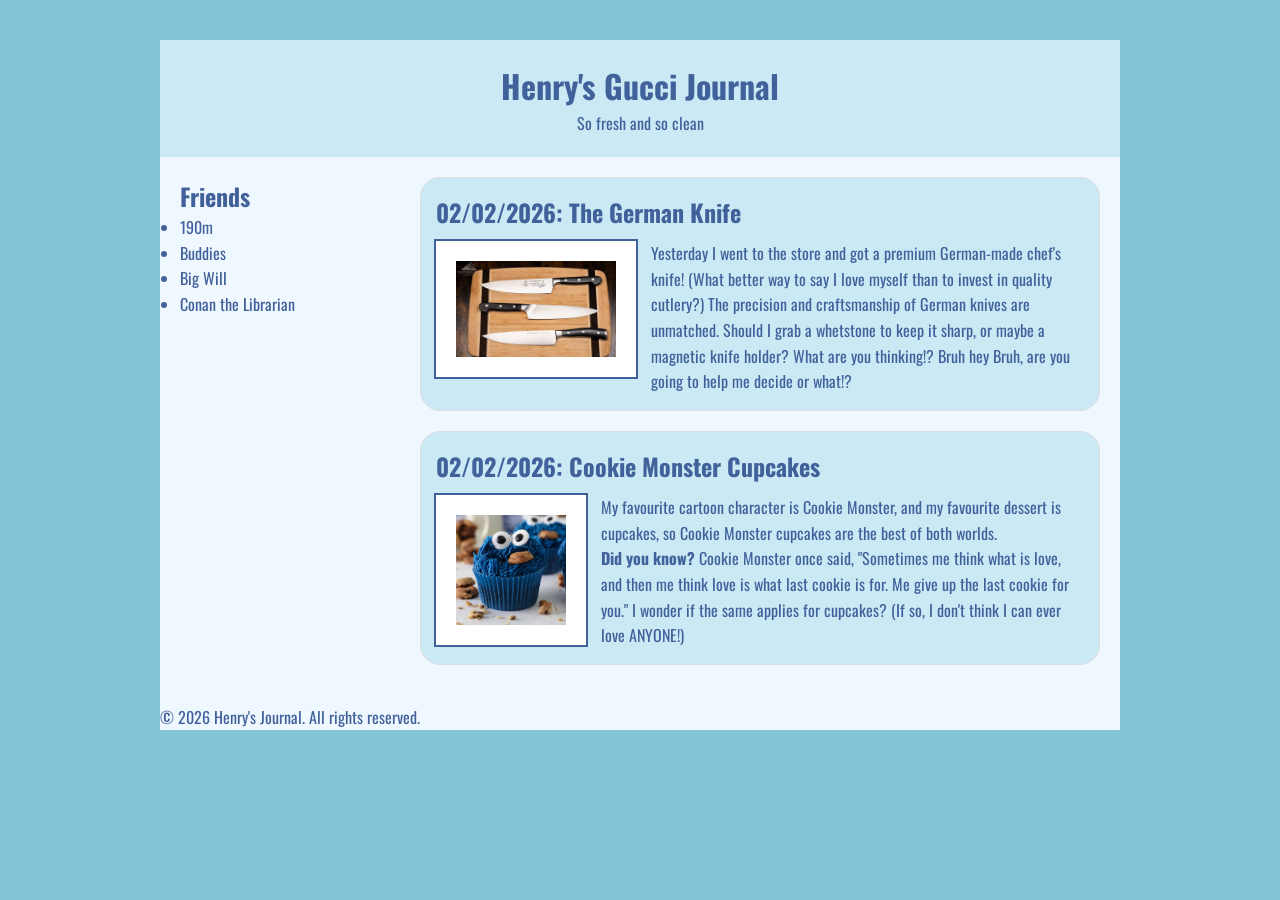
<file: index.html>
<!DOCTYPE html>
<html lang="en">
<head>
    <meta charset="UTF-8">
    <meta name="viewport" content="width=device-width, initial-scale=1.0">
    <title>Henry's Gucci Journal - Your Workspace</title>
    <link rel="stylesheet" href="journal_starter.css">
</head>
<body>
    <!-- Main container with green border -->
    <div id="main-container">
        
        <!-- Header section with red border -->
        <header id="header-box">
            <h1>Henry's Gucci Journal</h1>
            <p class="tagline">So fresh and so clean</p>
        </header>

        <!-- Sidebar with Friends list -->
        <aside id="sidebar">
            <div class="sidebar-content">
                <h2>Friends</h2>
                <ul class="friends-list">
                    <li>190m</li>
                    <li>Buddies</li>
                    <li>Big Will</li>
                    <li>Conan the Librarian</li>
                </ul>
            </div>
        </aside>

        <!-- Main content area -->
        <main id="content-area">
            
            <!-- Journal Entry 1 -->
            <article class="journal-entry blue-box">
                <h2 class="entry-title">02/02/2026: The German Knife</h2>
                <div class="entry-content">
                    <img src="germanKnife.jpeg" width="200" height="136" alt="The German Knife" class="entry-image">
                    <p>
                        Yesterday I went to the store and got a premium German-made chef's knife! (What better way to say 
                        I love myself than to invest in quality cutlery?) The precision and craftsmanship of German knives 
                        are unmatched. Should I grab a whetstone to keep it sharp, or maybe a magnetic knife holder? 
                        What are you thinking!? Bruh hey Bruh, are you going to help me decide or what!?
                    </p>
                </div>
            </article>

            <!-- Journal Entry 2 -->
            <article class="journal-entry blue-box">
                <h2 class="entry-title">02/02/2026: Cookie Monster Cupcakes</h2>
                <div class="entry-content">
                    <img src="cookieMonster.jpeg" width="150" height="150" alt="Cookie Monster Cupcakes" class="entry-image">
                    <p>
                        My favourite cartoon character is Cookie Monster, and my favourite dessert is cupcakes, 
                        so Cookie Monster cupcakes are the best of both worlds.
                    </p>
                    <p>
                        <strong>Did you know?</strong> Cookie Monster once said, "Sometimes me think what is love, 
                        and then me think love is what last cookie is for. Me give up the last cookie for you." 
                        I wonder if the same applies for cupcakes? (If so, I don't think I can ever love ANYONE!)
                    </p>
                </div>
            </article>

        </main>

        <!-- Footer -->
        <footer id="footer">
            <p>&copy; 2026 Henry's Journal. All rights reserved.</p>
        </footer>

    </div>
</body>
</html>
</file>
<file: journal_starter.css>
/* ============================================
   HENRY'S JOURNAL - CSS POSITIONING EXERCISE
   STARTER TEMPLATE - FILL IN THE BLANKS!
   ============================================
   
   Complete the TODOs below to style the journal.
   Refer to instructions for detailed guidance.
   
   Author: Kenny Cao and Brooke Hasty
   Date: 09/16/2026
============================================ */

/* ============================================
   STEP 1: BASE RESET & TYPOGRAPHY
   ============================================ */

@import url('https://fonts.googleapis.com/css2?family=Oswald:wght@200..700&display=swap');


:root {
    --primary-color: #F0F8FF;
    --secondary-color: #CAE9F5;
    --text-color: #41619B;
    --accent-color: #86C5D8;
    
}
   

* {
    margin: 0;
    padding: 0;
    box-sizing: border-box;
}

body {
    font-family: 'Oswald', Tahoma, Geneva, Verdana, sans-serif;
    line-height: 1.6;
    color: var(--text-color);
    background-color: var(--accent-color);
    padding: 20px;
}

/* ============================================
   STEP 2: MAIN CONTAINER
   ============================================
   TODO: Add styles to create:
   - White background
   - Max width of 960px
   - Center it horizontally
   - Add padding and border radius
============================================ */

#main-container {
    width: 960px;
    margin: 20px auto;
    background: var(--primary-color);
    
}

/* ============================================
   STEP 3: HEADER STYLING
   ============================================
   TODO: Style the header with padding,
   background color, and text alignment
============================================ */

#header-box {
    /* YOUR CODE HERE */
    background-color: var(--secondary-color);
    color: var(--text-color);
    padding: 20px;
    text-align: center;
    
}

#header-box h1 {
    font-size: 2em;
}



/* ============================================
   STEP 4: CREATE TWO-COLUMN LAYOUT
   ============================================
   TODO: Use float to create sidebar (25%) 
   and content area (75%)
============================================ */

#sidebar {
    float: left;
    width: 25%;
    padding: 20px;
    background-color: var(--primary-color);
    /*For Kenny's Hover*/
    transition: background-color 0.3s ease, box-shadow 0.4s ease;
}

#sidebar:hover {
    background-color: #b9b9b9;
    box-shadow: inset 0 0 20px rgba(0,0,0,0.1);
}

#content-area {
    float: left;
    width: 75%;
    padding: 20px;
    
}

/* ============================================
   STEP 5: CLEARFIX FOR PARENT COLLAPSE
   ============================================
   TODO: Add clearfix to main-container
============================================ */

#main-container::after {
    /* YOUR CODE HERE */
    content: "";
    display: table;
    clear: both;
    
}

/* ============================================
   STEP 6: STYLE JOURNAL ENTRIES
   ============================================
   TODO: Add spacing, borders, and styling
============================================ */

.journal-entry {
    background-color: var(--secondary-color);
    margin-bottom: 20px;
    padding: 15px;
    border: 1px solid #ddd;
    border-radius: 20px;
    /*For Kenny's Hover*/
    transition: transform 0.3s ease, box-shadow 0.3s ease;

    
}


.journal-entry:hover {
    transform: translateY(-6px);
    box-shadow: 0 8px 16px rgba(0,0, 0, 0.15)
}

.entry-image {
    float: left;
    margin-right: 15px;
    border: 12px solid #fff;
    box-shadow: 0 0 0 2px var(--text-color);
    padding: 8px;
    background: white;
    /* YOUR CODE HERE */
    /* Add picture frame effect */
    /*For Kenny's Hover*/
    transition: transform 0.3s ease; 
}

.entry-image:hover {
    transform: scale(1.05);
}

.entry-title {
    color: var(--text-color);
    margin-bottom: 10px;
}

.entry-date {
    color: var(--text-color);
    font-size: 0.9em;
}

/* ============================================
   STEP 7: RESPONSIVE DESIGN
   ============================================
   TODO: Make layout stack on mobile
============================================ */

@media (max-width: 768px) {
    #main-container {
        width: 100%;
        margin: 0;
    }
    
    #sidebar,
    #content-area {
        float: none;
        width: 100%;
    }
    
    #sidebar {
        margin-bottom: 20px;
    }
}
</file>
